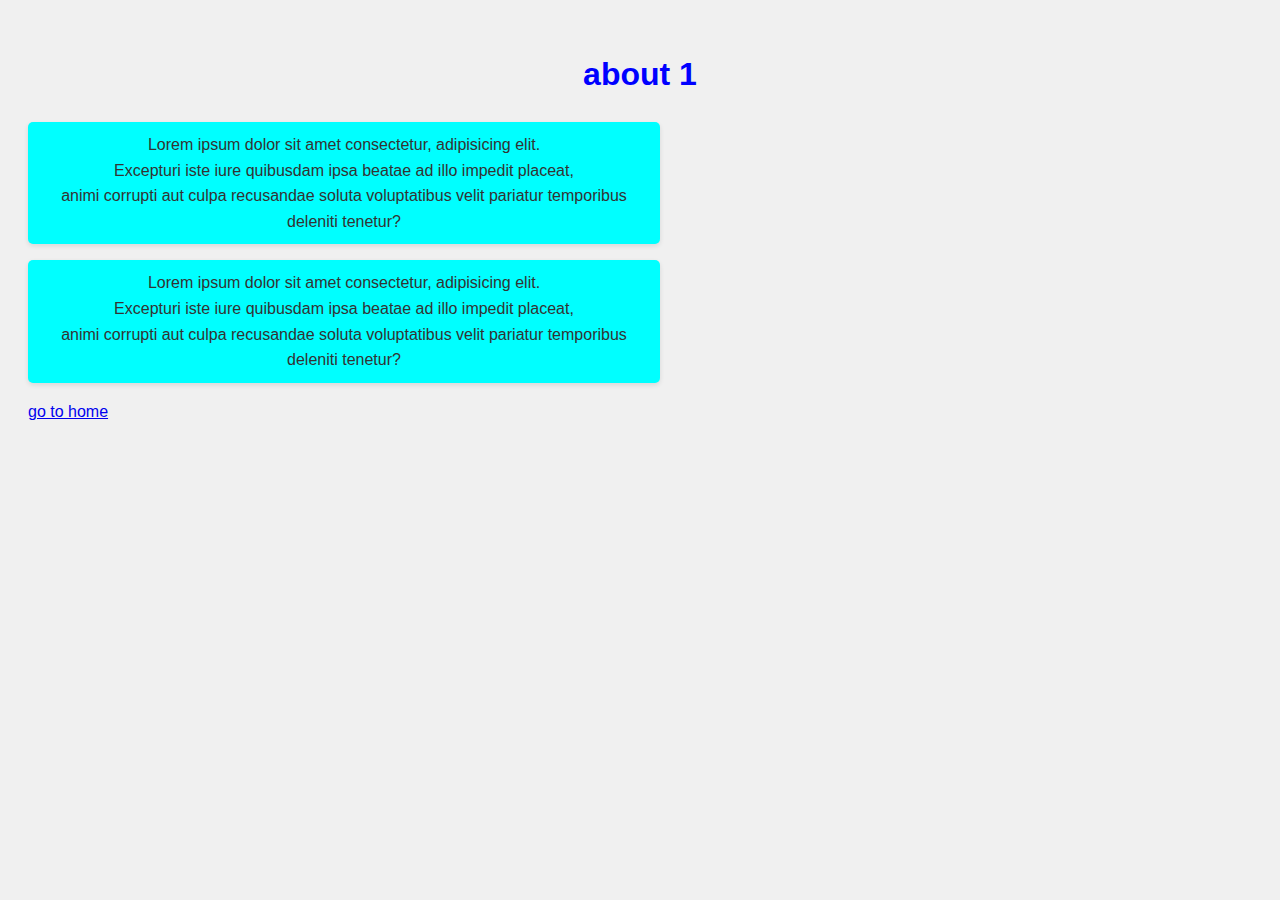
<file: about.html>
<!DOCTYPE html>
<html lang="en">
<head>
    <meta charset="UTF-8">
    <meta name="viewport" content="width=device-width, initial-scale=1.0">
    <title>about</title>
</head>
<style>
    body {
        background-color: #f0f0f0;
        color: #333;
        font-family: Arial, sans-serif;
        line-height: 1.6;
        padding: 20px;
    }
    h1 {
        color: blue;
        text-align: center;
    }
    p {
        margin-top: 10px;
        background-color: aqua;
        text-align: center;
        padding: 10px;
        border-radius: 5px;
        box-shadow: 0 2px 5px rgba(0, 0, 0, 0.1);
        width: 50%;
    }
</style>
<body>
    <h1>about 1</h1>
    <p>Lorem ipsum dolor sit amet consectetur, adipisicing elit. <br>
        Excepturi iste iure quibusdam ipsa beatae ad illo impedit placeat,<br>
         animi corrupti aut culpa recusandae soluta voluptatibus velit pariatur temporibus deleniti tenetur?</p>
   
     <p>Lorem ipsum dolor sit amet consectetur, adipisicing elit. <br>
        Excepturi iste iure quibusdam ipsa beatae ad illo impedit placeat,<br>
         animi corrupti aut culpa recusandae soluta voluptatibus velit pariatur temporibus deleniti tenetur?</p>
   <a href = "/">go to home</a>
   
</body>
</html>
</file>
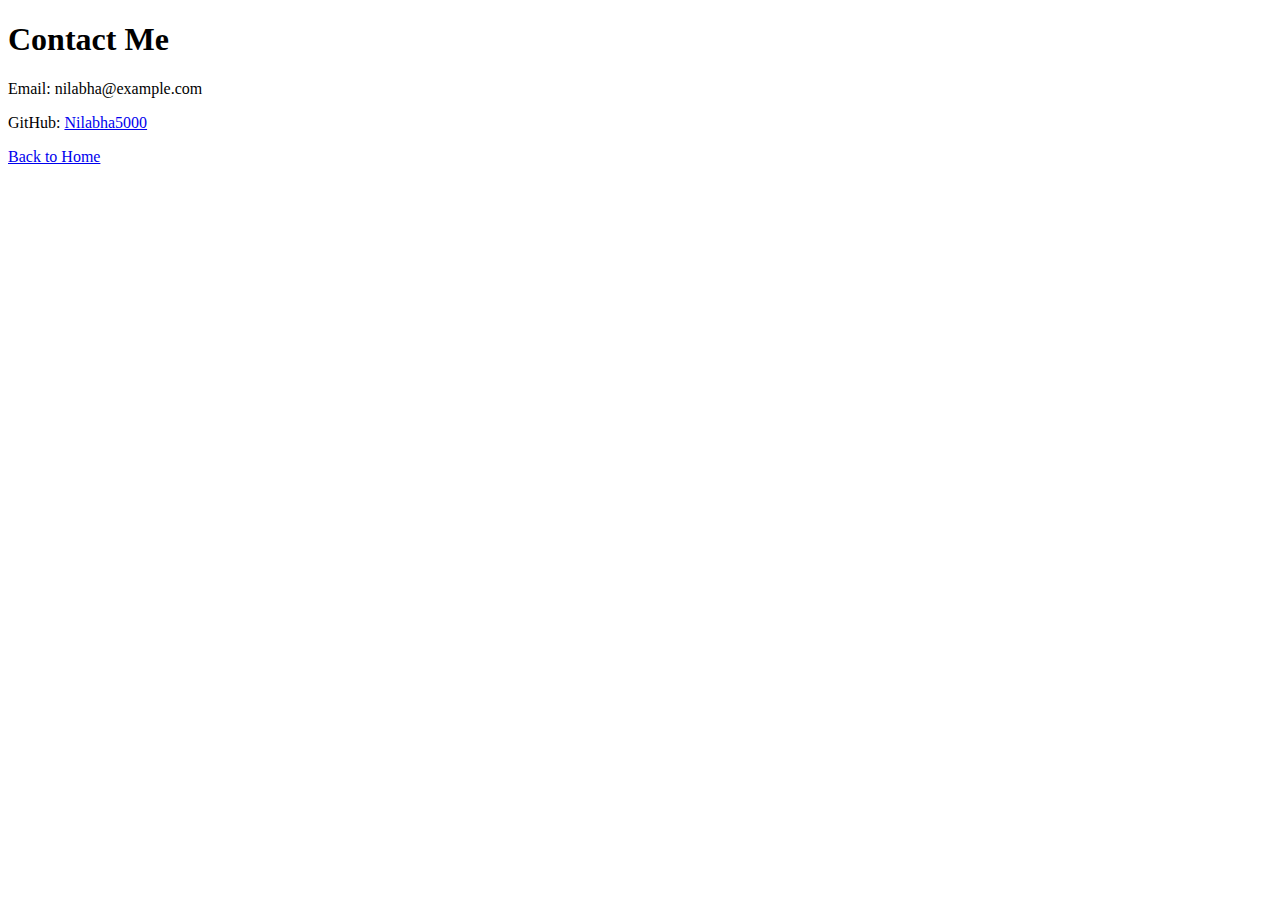
<file: contact.html>
<!-- contact.html -->
<!DOCTYPE html>
<html>
<head>
    <title>Contact</title>
</head>
<body>
    <h1>Contact Me</h1>
    <p>Email: nilabha@example.com</p>
    <p>GitHub: <a href="https://github.com/Nilabha5000" target="_blank">Nilabha5000</a></p>
    <a href="/">Back to Home</a>
</body>
</html>
</file>
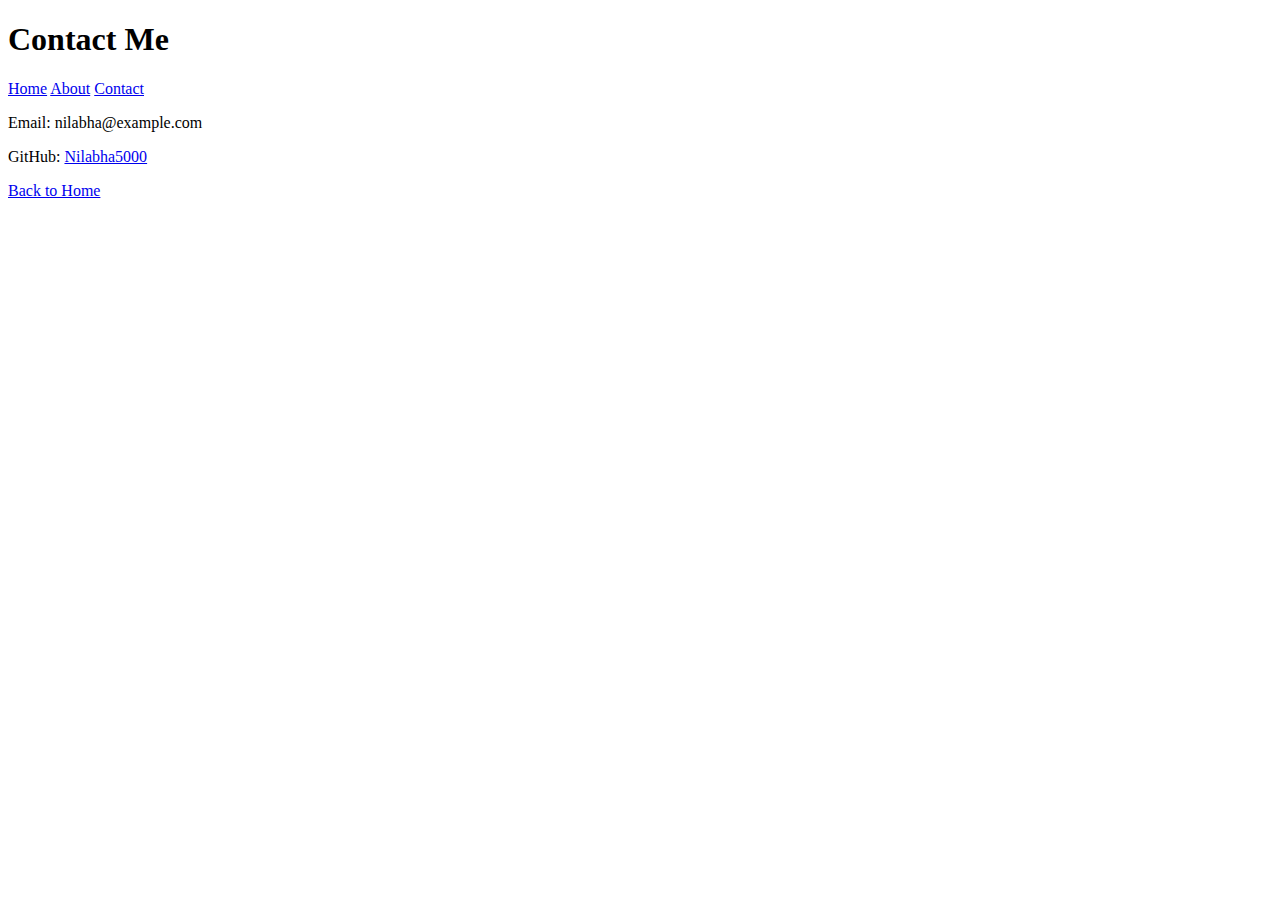
<file: test/contact.html>
<!-- contact.html -->
<!DOCTYPE html>
<html>
<head>
    <title>Contact</title>
    <link rel = "stylesheet" href = "http://127.0.0.1:8080/style1">
</head>
<body>
    <h1>Contact Me</h1>
     <nav>
            <a href="/">Home</a>
            <a href="/about">About</a>
            <a href="/contact">Contact</a>
        </nav>
    <p>Email: nilabha@example.com</p>
    <p>GitHub: <a href="https://github.com/Nilabha5000" target="_blank">Nilabha5000</a></p>
    <a href="/">Back to Home</a>
</body>
</html>
</file>
